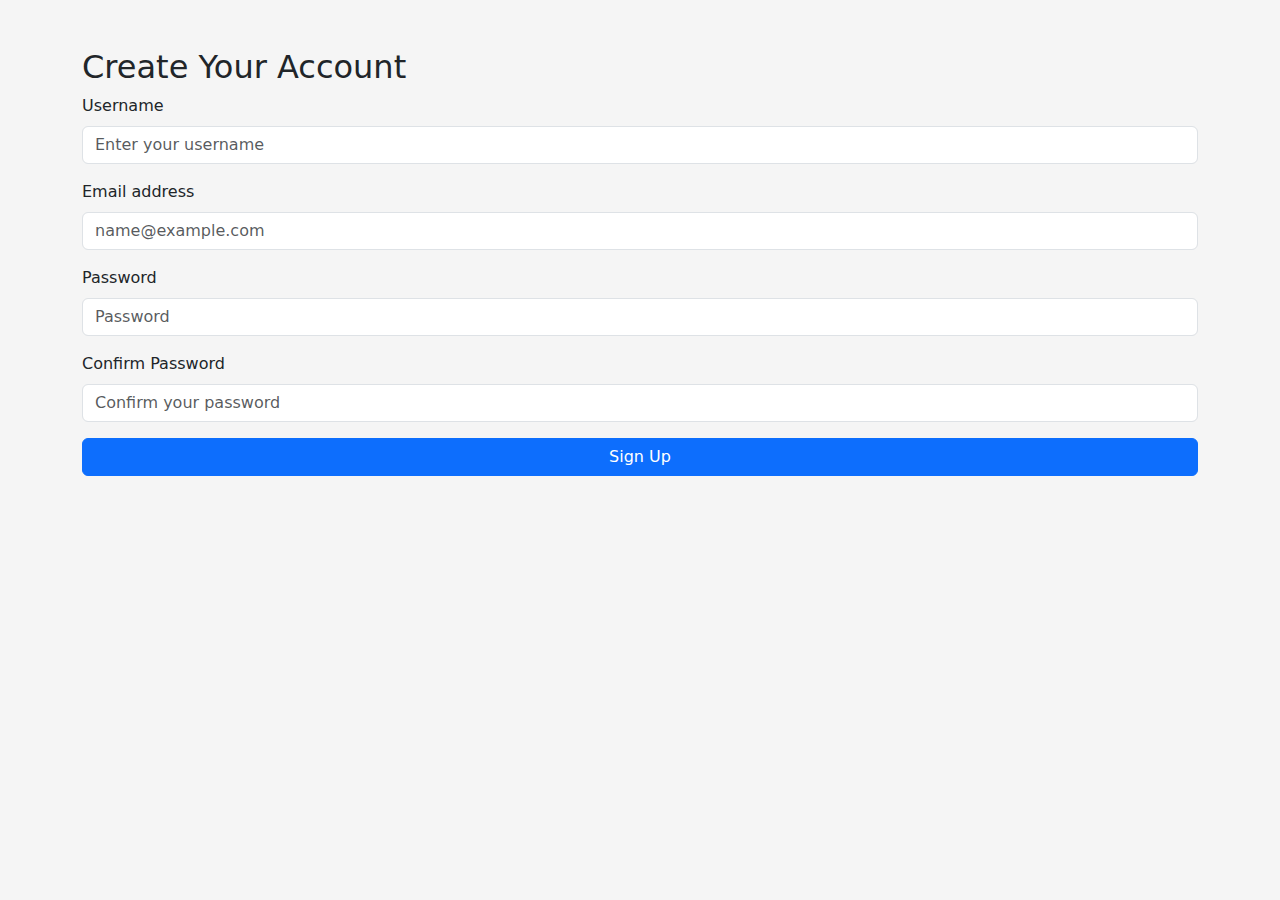
<file: signup.html>
<!DOCTYPE html>
<html lang="en">
<head>
    <meta charset="UTF-8">
    <meta name="viewport" content="width=device-width, initial-scale=1.0">
    <title>Sign Up - TechZone</title>
    <!-- Bootstrap CDN -->
    <link href="https://cdn.jsdelivr.net/npm/bootstrap@5.3.0-alpha1/dist/css/bootstrap.min.css" rel="stylesheet">
    <!-- External CSS -->
    <link rel="stylesheet" href="style.css">
    <style>
        .error {
            color: red;
            font-size: 0.9em;
        }
    </style>
</head>
<body>

    <!-- Sign-Up Form -->
    <div class="container mt-5">
        <div class="form-container">
            <h2>Create Your Account</h2>
            <form id="signupForm" novalidate>
                <div class="mb-3">
                    <label for="username" class="form-label">Username</label>
                    <input type="text" class="form-control" id="username" placeholder="Enter your username" required>
                    <div class="error" id="usernameError"></div>
                </div>
                <div class="mb-3">
                    <label for="email" class="form-label">Email address</label>
                    <input type="email" class="form-control" id="email" placeholder="name@example.com" required>
                    <div class="error" id="emailError"></div>
                </div>
                <div class="mb-3">
                    <label for="password" class="form-label">Password</label>
                    <input type="password" class="form-control" id="password" placeholder="Password" required>
                    <div class="error" id="passwordError"></div>
                </div>
                <div class="mb-3">
                    <label for="confirm-password" class="form-label">Confirm Password</label>
                    <input type="password" class="form-control" id="confirm-password" placeholder="Confirm your password" required>
                    <div class="error" id="confirmPasswordError"></div>
                </div>
                <div class="d-grid gap-2">
                    <button type="submit" class="btn btn-primary">Sign Up</button>
                </div>
            </form>
        </div>
    </div>

    <!-- Bootstrap JS -->
    <script src="https://cdn.jsdelivr.net/npm/bootstrap@5.3.0-alpha1/dist/js/bootstrap.bundle.min.js"></script>
    <!-- JavaScript for Form Validation and JSON Object Creation -->
    <script>
        document.getElementById('signupForm').addEventListener('submit', function(event) {
            // Prevent form submission
            event.preventDefault();
            
            // Clear previous error messages
            clearErrors();
            
            // Get form values
            const username = document.getElementById('username').value.trim();
            const email = document.getElementById('email').value.trim();
            const password = document.getElementById('password').value;
            const confirmPassword = document.getElementById('confirm-password').value;
            
            let isValid = true;
            
            // Validate Username
            if (username === '') {
                showError('usernameError', 'Username is required.');
                isValid = false;
            } else if (username.length < 3) {
                showError('usernameError', 'Username must be at least 3 characters long.');
                isValid = false;
            }
            
            // Validate Email
            if (email === '') {
                showError('emailError', 'Email is required.');
                isValid = false;
            } else if (!validateEmail(email)) {
                showError('emailError', 'Please enter a valid email address.');
                isValid = false;
            }
            
            // Validate Password
            if (password === '') {
                showError('passwordError', 'Password is required.');
                isValid = false;
            } else if (password.length < 6) {
                showError('passwordError', 'Password must be at least 6 characters long.');
                isValid = false;
            }
            
            // Validate Confirm Password
            if (confirmPassword === '') {
                showError('confirmPasswordError', 'Please confirm your password.');
                isValid = false;
            } else if (password !== confirmPassword) {
                showError('confirmPasswordError', 'Passwords do not match.');
                isValid = false;
            }
            
            // If all validations pass, create a JSON object
            if (isValid) {
                const formData = {
                    username: username,
                    email: email,
                    password: password,
                    confirmPassword: confirmPassword
                };
                console.log('Form Data as JSON:', JSON.stringify(formData, null, 2));

                // You can submit the form via AJAX here or proceed with further processing
                alert('Form submitted successfully!');
            }
        });
        
        // Function to show error messages
        function showError(elementId, message) {
            document.getElementById(elementId).textContent = message;
        }
        
        // Function to clear all error messages
        function clearErrors() {
            const errorElements = document.querySelectorAll('.error');
            errorElements.forEach(function(element) {
                element.textContent = '';
            });
        }
        
        // Function to validate email using regex
        function validateEmail(email) {
            const re = /^[^\s@]+@[^\s@]+\.[^\s@]+$/;
            return re.test(email.toLowerCase());
        }
    </script>
</body>
</html>
</file>
<file: style.css>
body {
    background-color: #f5f5f5;
}

header {
    background-color: #333;
    color: #fff;
    padding: 20px;
    text-align: center;
}

nav ul {
    list-style: none;
    margin: 0;
    padding: 0;
    display: flex;
    justify-content: space-between;
}

nav li {
    margin-right: 20px;
}

nav a {
    color: #fff;
    text-decoration: none;
}

main {
    display: flex;
    flex-direction: column;
    align-items: center;
    padding: 20px;
}

h1 {
    margin-bottom: 10px;
}

section {
    background-color: #fff;
    padding: 20px;
    border: 1px solid #ddd;
    box-shadow: 0 0 10px rgba(0, 0, 0, 0.1);
}

ul {
    list-style: none;
    margin: 0;
    padding: 0;
}

li {
    margin-bottom: 10px;
}

img {
    width: 100px;
    height: 100px;
    margin: 10px;
    border: 1px solid #ddd;
}
</file>
